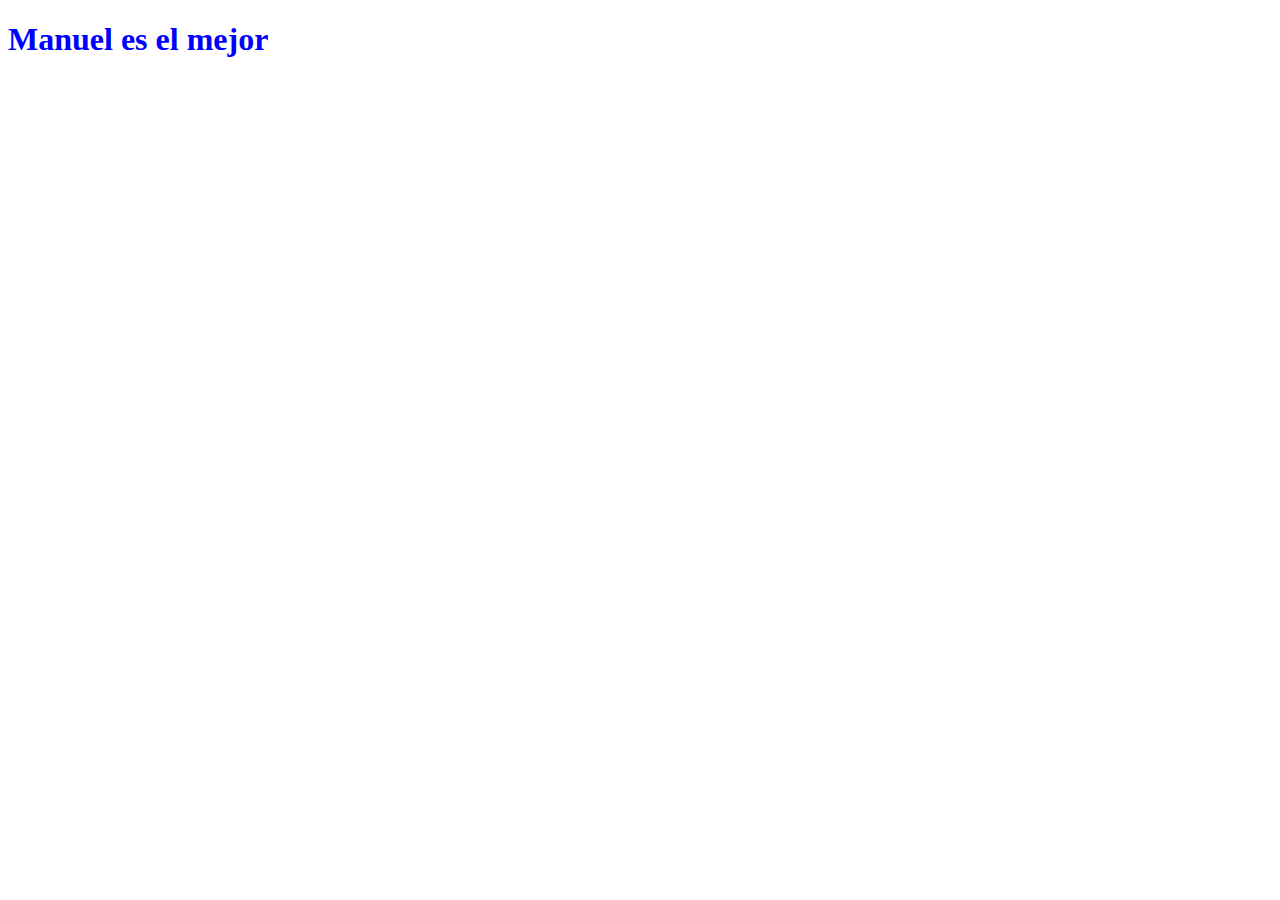
<file: test.html>
<!DOCTYPE html>
<html lang="en">
<head>
    <meta charset="UTF-8">
    <meta name="viewport" content="width=device-width, initial-scale=1.0">
    <title>Document</title>
    <link rel="stylesheet" href="style_test.css">
</head>

<body>
    <h1 class="color_blue">Manuel es el mejor</h1>
</body>
</html>
</file>
<file: style_test.css>
/* Color Blue */
.color_blue {color: blue}
</file>
